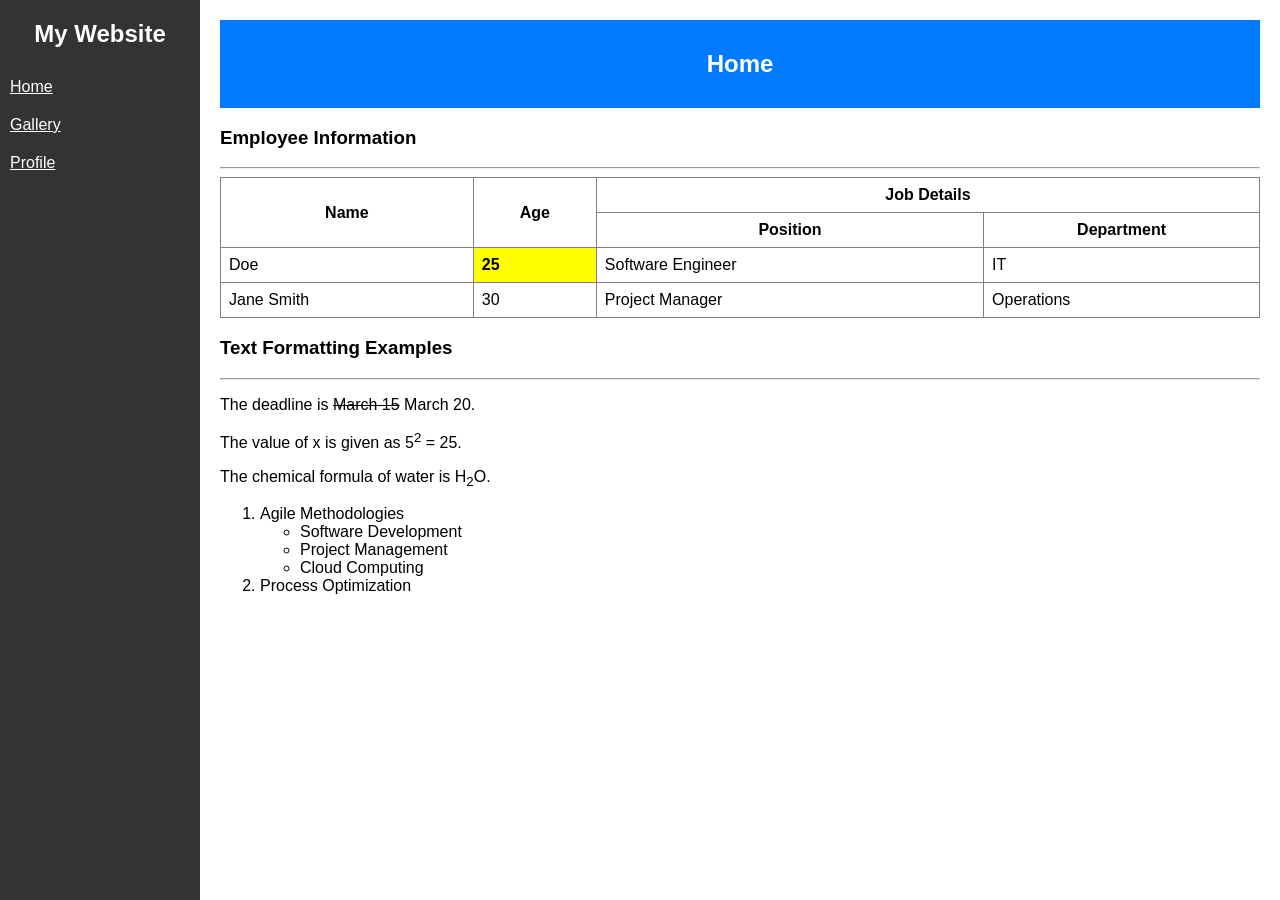
<file: index.html>
<html>
<head>
<title>Home</title>
<link rel="stylesheet" href="Styles.css">
</head>
<body>

<div class="sidebar">
<h2>My Website</h2>
<a href="index.html">Home</a>
<a href="gallery.html">Gallery</a>
<a href="profile.html">Profile</a>
</div>

<div class="Homepage-main">

<div class="topbar">
<h2>Home</h2>
</div>

<h3>Employee Information</h3>
<hr>

<table>
<tr>
<th rowspan="2">Name</th>
<th rowspan="2">Age</th>
<th colspan="2">Job Details</th>
</tr>

<tr>
<th>Position</th>
<th>Department</th>
</tr>

<tr>
<td>Doe</td>
<td class="highlight">25</td>
<td>Software Engineer</td>
<td>IT</td>
</tr>

<tr>
<td>Jane Smith</td>
<td>30</td>
<td>Project Manager</td>
<td>Operations</td>
</tr>

</table>

<h3>Text Formatting Examples</h3>
<hr>

<p>The deadline is <del>March 15</del> March 20.</p>
<p>The value of x is given as 5<sup>2</sup> = 25.</p>
<p>The chemical formula of water is H<sub>2</sub>O.</p>

<ol>
<li>Agile Methodologies</li>
<ul>
<li>Software Development</li>
<li>Project Management</li>
<li>Cloud Computing</li>
</ul>
<li>Process Optimization</li>
</ol>

</div>

</body>
</html>
</file>
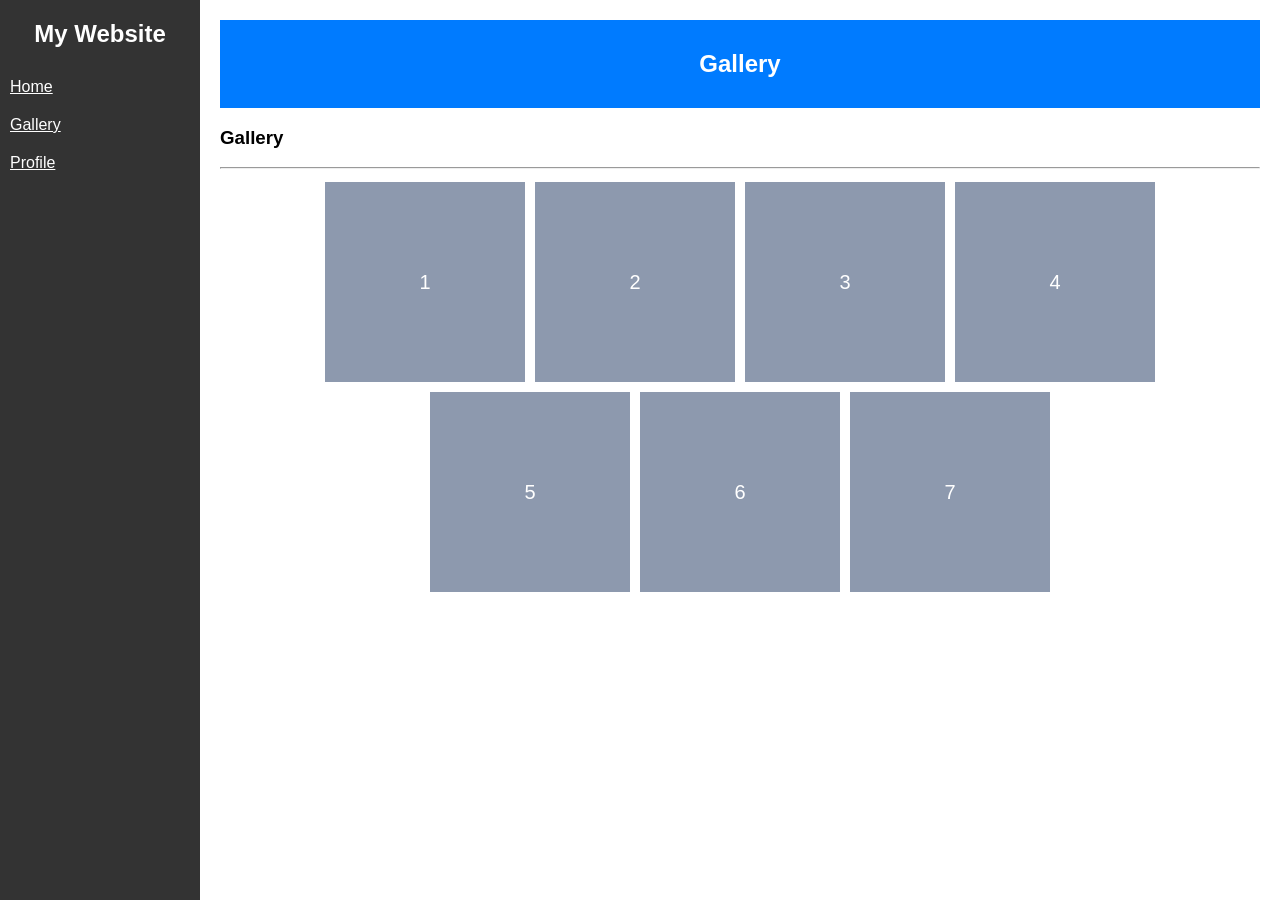
<file: gallery.html>
<html>
<head>
<title>Gallery</title>
<link rel="stylesheet" href="Styles.css">
</head>
<body>

<div class="sidebar">
<h2>My Website</h2>
<a href="index.html">Home</a>
<a href="gallery.html">Gallery</a>
<a href="profile.html">Profile</a>
</div>

<div class="main">

<div class="topbar">
<h2>Gallery</h2>
</div>

<h3>Gallery</h3>
<hr>

<div class="parent">

<div class="box">1</div>
<div class="box">2</div>
<div class="box">3</div>
<div class="box">4</div>
<div class="box">5</div>
<div class="box">6</div>
<div class="box">7</div>

</div>

</div>

</body>
</html>
</file>
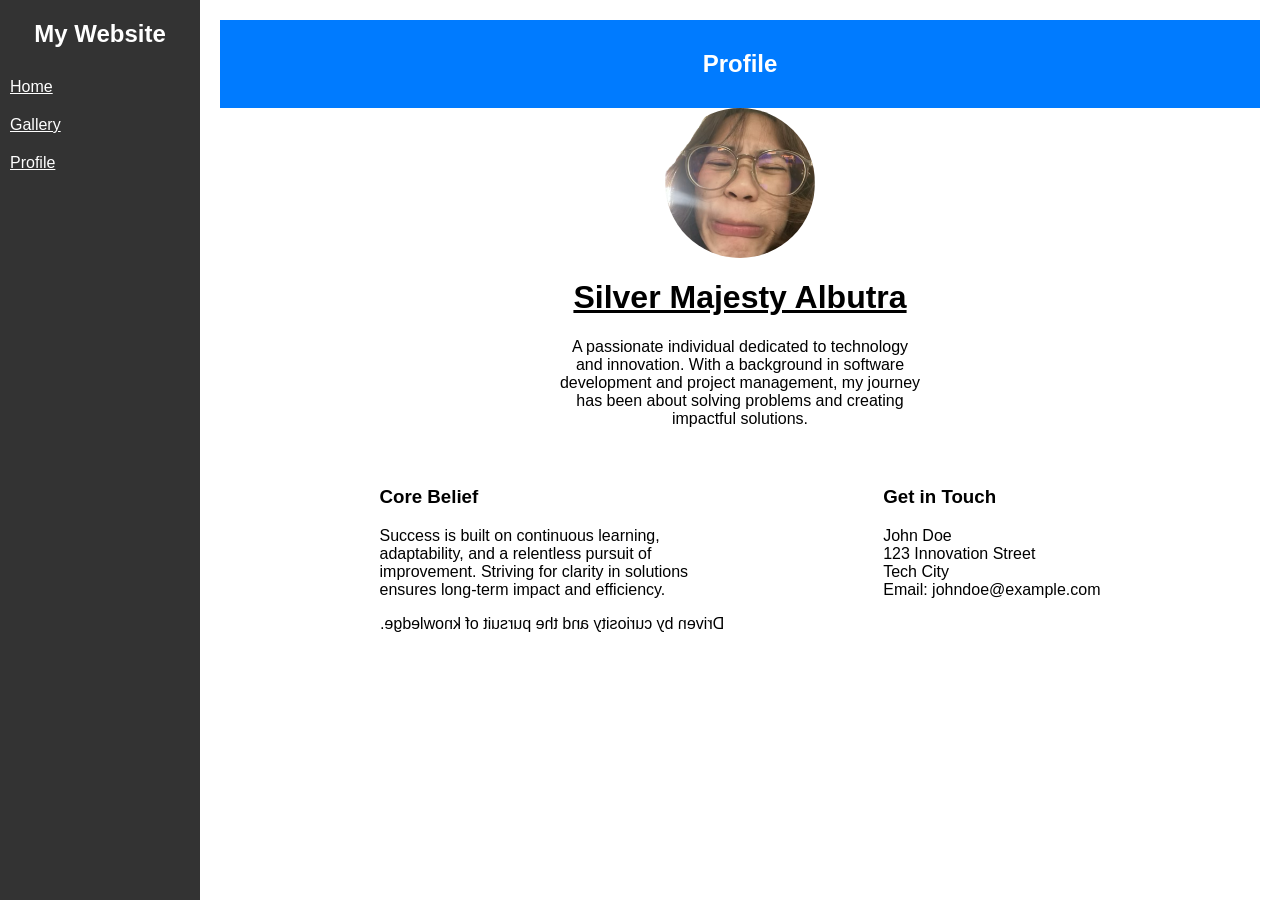
<file: profile.html>
<html>
<head>
<title>Profile</title>
<link rel="stylesheet" href="Styles.css">
</head>
<body>

<div class="sidebar">
<h2>My Website</h2>
<a href="index.html">Home</a>
<a href="gallery.html">Gallery</a>
<a href="profile.html">Profile</a>
</div>

<div class="Profilepage-main">

<div class="topbar">
<h2>Profile</h2>
</div>

<img src="profile.jpg" class="profile-img">

<h1><u>Silver Majesty Albutra</h1></u>



<div class="info">
<p>A passionate individual dedicated to technology <br> 
    and innovation. With a background in software <br> 
    development and project management, my journey <br>
    has been about solving problems and creating <br>
    impactful solutions.</p>

</div>

<div class="section">

<div>
<h3><b>Core Belief</h3></b>
<p> Success is built on continuous learning, <br>
    adaptability, and a relentless pursuit of <br>
    improvement. Striving for clarity in solutions <br>
    ensures long-term impact and efficiency. <br>
    <div class="mirror">Driven by curiosity and the pursuit of knowledge.</div>
</p>
</div>

<div>
<h3><b>Get in Touch</h3></b>
<p>
John Doe<br>
123 Innovation Street<br>
Tech City<br>
Email: johndoe@example.com
</p>
</div>

</div>

</div>

</body>
</html>
</file>
<file: Styles.css>
/*Homepage , Gallerypage , Profilepage styles(sidebar,topbar)*/

body{
margin:0;
font-family:Arial;
}

.sidebar{
    position:fixed;
    width:200px;
    height:100%;
    background:#333;
    color:white;
}

.sidebar h2{
    text-align:center;
}

.sidebar a{
    display:block;
    color:white;
    padding:10px;

}

.sidebar a:hover{
    background:#333;
}

.topbar{
    background:#007bff;
    color:white;
    text-align:center;
    padding:10px;
}

/* Homepage */

.Homepage-main{
    margin-left:200px;
    padding:20px;
}

.highlight{
background:yellow;
font-weight:bold;
}

table{
    width:100%;
    border-collapse:collapse;
}

table, th, td{
    border:1px solid gray;
    padding:8px;
}

/* Gallerypage */

.main{
    margin-left:200px;
    padding:20px;
}


.parent{
display:flex;
flex-wrap:wrap;
justify-content:center;
align-items:center;
flex-direction: row;
}

.box{
width:200px;
height:200px;
background:#8d99ae;
display:flex;
align-items:center;
justify-content:center;
color:white;
font-size:20px;
margin: 5px;
}

/* Profilepage */

.Profilepage-main{
    margin-left:200px;
    padding:20px;
    text-align:center;
}


.profile-img{
width:150px;
height:150px;
border-radius:50%;
object-fit:cover;

}


.info{
max-width:500px;
margin:auto;
font-family: Arial, sans-serif;

}

.section{
display:flex;
justify-content:space-evenly;
margin-top:40px;
text-align:left;
font-family: Arial, sans-serif;
}

.mirror {
    transform: scaleX(-1);
}
</file>
